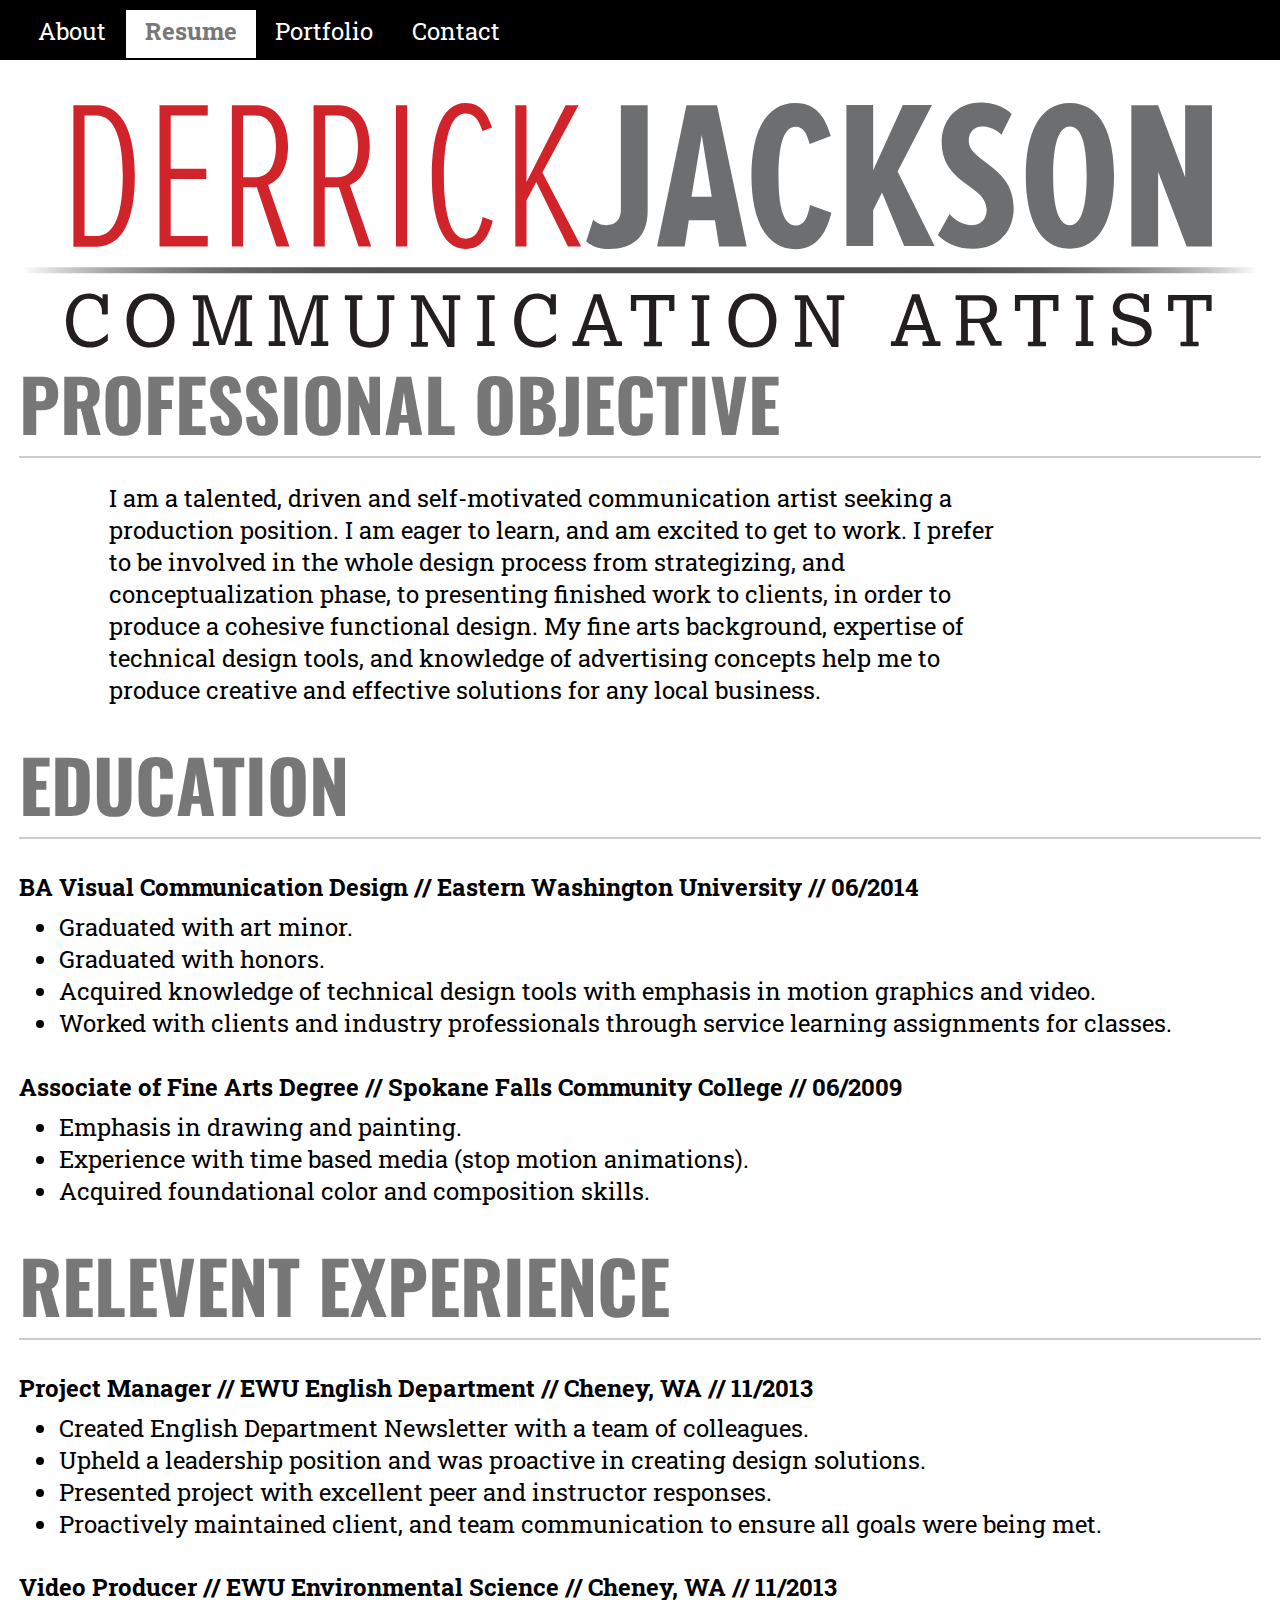
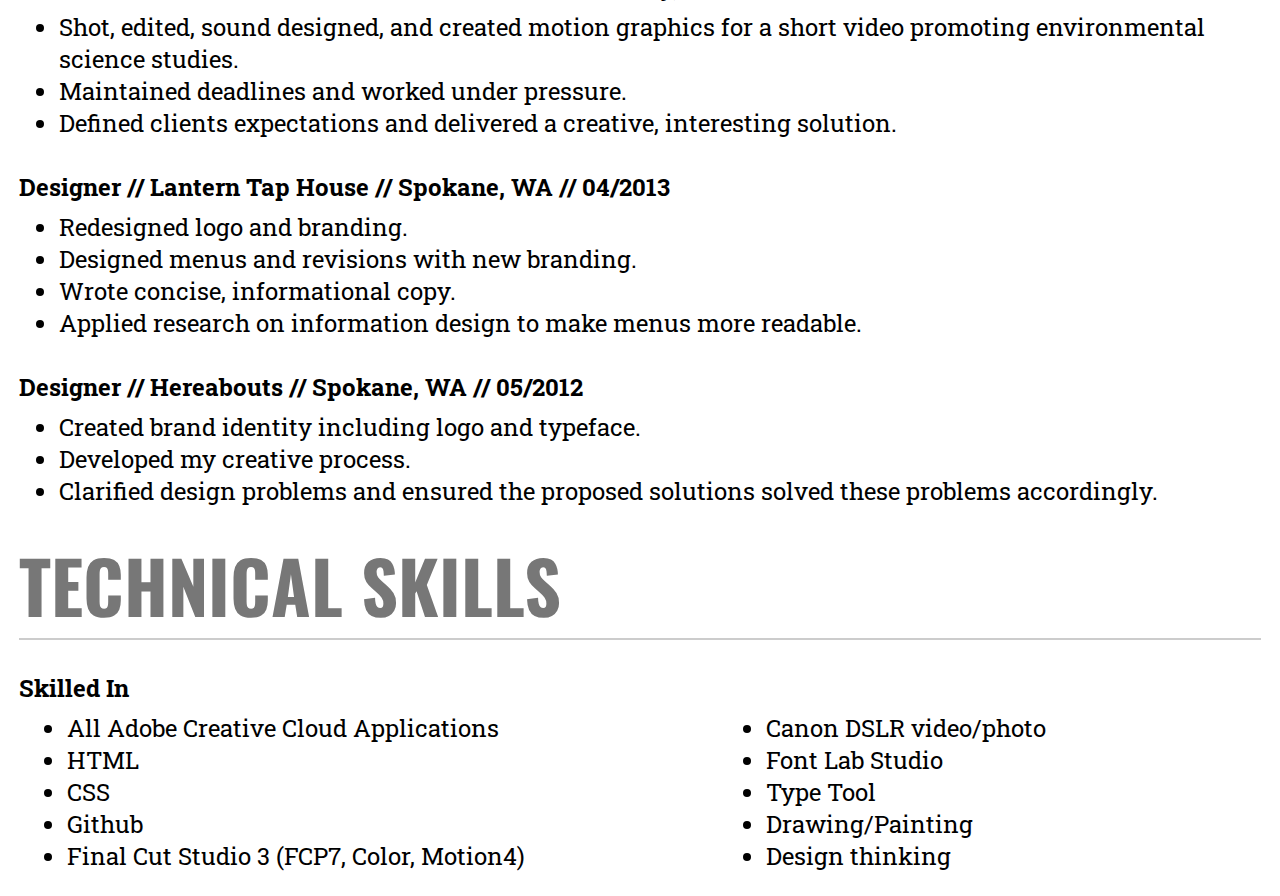
<file: resume.html>
<!doctype html>
<html lang="en">
<head>
  <link href='http://fonts.googleapis.com/css?family=Oswald:400,700' rel='stylesheet' type='text/css'>
  <link href='http://fonts.googleapis.com/css?family=Roboto+Slab:300,700' rel='stylesheet' type='text/css'>
  <meta charset="UTF-8" />
  <meta name="viewport" content="initial-scale=1.0, width=device-width" />
  <title>Resume</title>
  <link rel="stylesheet" href="css/normalize.css">
  <link rel="stylesheet" href="css/gridpak.css">				
  <link rel="stylesheet" href="css/styles.css">	
  <link rel="icon" href="favicon.png">
</head>
<body id="resume">
	
	<div class="page">
	
		<nav class="row">
			<ul class="col logo">
			  <li><a href="index.html" id="homenav">About</a></li>
			  <li><a href="resume.html" id="resumenav">Resume</a></li>
			  <li><a href="gallery.html">Portfolio</a></li>
			  <li><a href="https://derrickjackson.typeform.com/to/O4UPXD" target="_blank"id="contactnav">Contact</a></li>
			</ul>						
		</nav>
		<div class="row">
			<div class="logo col">
				<object data="img/my_logo.svg" type="image/svg+xml" class="chart">
					<a href="img/my_logo.svg">
					<!--[if lte IE 8 ]-->
					<img src="img/my_logo.gif" alt="my logo">
					<!--[endif]-->
				</object>
			</div>
		</div>
        <div class="row">
			<div class="col span_7">
				<h2>professional objective</h2>

				<p>I am a talented, driven and self-motivated communication artist seeking a production position. I am eager to learn, and am excited to get to work. I prefer to be involved in the whole design process from strategizing, and conceptualization phase, to presenting finished work to clients, in order to produce a cohesive functional design. My fine arts background, expertise of technical design tools, and knowledge of advertising concepts help me to produce creative and effective solutions for any local business.</p>

				<h2>education</h2>

				<h4 class="first">BA Visual Communication Design // Eastern Washington University // 06/2014</h4>

				<ul class="hlist">
					<li>Graduated with art minor.</li>
					<li>Graduated with honors.</li>
					<li>Acquired knowledge of technical design tools with emphasis in motion graphics and video.</li>
					<li>Worked with clients and industry professionals through service learning assignments for classes.</li>
				</ul>

				<h4>Associate of Fine Arts Degree // Spokane Falls Community College // 06/2009</h4>

				<ul class="hlist">
					<li>Emphasis in drawing and painting.</li>
					<li>Experience with time based media (stop motion animations).</li>
					<li>Acquired foundational color and composition skills.</li>
				</ul>

				<h2>relevent experience</h2>

				<h4 class="first">Project Manager // EWU English Department // Cheney, WA // 11/2013</h4>

				<ul class="hlist">
					<li>Created English Department Newsletter with a team of colleagues.</li>
					<li>Upheld a leadership position and was proactive in creating design solutions.</li>
					<li>Presented project with excellent peer and instructor responses.</li>
					<li>Proactively maintained client, and team communication to ensure all goals were being met. </li>
				</ul>

				<h4>Video Producer // EWU Environmental Science // Cheney, WA // 11/2013</h4>

				<ul class="hlist">
					<li>Shot, edited, sound designed, and created motion graphics for a short video promoting environmental science studies.</li>
					<li>Maintained deadlines and worked under pressure.</li>
					<li>Defined clients expectations and delivered a creative, interesting solution.</li>
				</ul>

				<h4>Designer // Lantern Tap House // Spokane, WA // 04/2013</h4>

				<ul class="hlist">
					<li>Redesigned logo and branding.</li>
					<li>Designed menus and revisions with new branding.</li>
					<li>Wrote concise, informational copy.</li>
					<li>Applied research on information design to make menus more readable. </li>
				</ul>

				<h4>Designer // Hereabouts // Spokane, WA // 05/2012</h4>

				<ul class="hlist">
					<li>Created brand identity including logo and typeface.</li>
					<li>Developed my creative process.</li>
					<li>Clarified design problems and ensured the proposed solutions solved these problems accordingly.</li>
				</ul>


				<h2>technical skills</h2>

				<h4 class="first">Skilled In</h4>
				<div class="row">
					<ul class="col list-1">
						<li>All Adobe Creative Cloud Applications</li>
						<li>HTML</li>
						<li>CSS</li>
						<li>Github</li>
						<li>Final Cut Studio 3 (FCP7, Color, Motion4)</li>
					</ul>
				</div>
				<div class="row">
					<ul class="col list-2">
						<li>Canon DSLR video/photo</li>
						<li>Font Lab Studio</li>
						<li>Type Tool</li>
						<li>Drawing/Painting</li>
						<li>Design thinking</li>
					</ul>
				</div>
			</div>
		</div>

	</div>
</body>
</html>
</file>
<file: css/gridpak.css>
/*!
 * Gridpak Beta CSS
 *
 * Generator - http://gridpak.com/
 * Created by @erskinedesign
 */
 
 

/* Reusable column setup */
.col {
    border:0px solid rgba(0,0,0,0);
    float:left;
    -webkit-box-sizing:border-box;
    -moz-box-sizing:border-box;
    box-sizing:border-box;
    -moz-background-clip:padding-box !important;
    -webkit-background-clip:padding-box !important;
    background-clip:padding-box !important;
}



    /* 1. 1 Column Grid 0px - 479px 
    ----------------------------------------------------------------------------- 
    
    Span 1:    100%
    
    ----------------------------------------------------------------------------- */

    @media screen and (min-width: 0px) and (max-width: 479px) {
        
        .col {
            margin-left:2%;
        	padding:0 1.5%;
        }
        
        .row .col:first-child {
            margin-left:0;
        }

        body {
            font-size: .7em;
        }
        p {
            padding: 0 4em 0 2em;
        }
        .lightbox-target:target a.lightbox-close {
            top: 28px;
        }
        
        
        /*
        Add your semantic classnames in alongside their corresponding spans here. e.g.
        
        .span_3,
        .my_semantic_class_name {
            ...
        }
        */
        
        .span_1, .logo, .vid, .list-1, .list-2 {
            margin-left:0;
            width:100%;
        }

    }

    /* 2. 3 Column Grid 480px - 779px 
    ----------------------------------------------------------------------------- 
    
    Span 1:    32.0%
    Span 2:    66.0%
    Span 3:    100%
    
    ----------------------------------------------------------------------------- */

    @media screen and (min-width: 480px) and (max-width: 779px) {
        
        .col {
            margin-left:2%;
        	padding:0 1.5%;
        }
        
        .row .col:first-child {
            margin-left:0;
        }
        
        
        
        .span_1 {
            width:32.0%;
        }
        .span_2 {
            width:66.0%;
        }
        .span_3, .logo, .vid, .list-1, .list-2 {
            margin-left:0;
            width:100%;
        }
    }

    /* 3. 5 Column Grid 780px - 959px 
    ----------------------------------------------------------------------------- 
    
    Span 1:    18.4%
    Span 2:    38.8%
    Span 3:    59.2%
    Span 4:    79.6%
    Span 5:    100%
    
    ----------------------------------------------------------------------------- */

    @media screen and (min-width: 780px) and (max-width: 959px) {
        
        .col {
            margin-left:2%;
        	padding:0 1.5%;
        }
        
        .row .col:first-child {
            margin-left:0;
        }
        
        
        
        .span_1 {
            width:18.4%;
        }
        .span_2, .list-2 {
            width:38.8%;
        }
        .span_3, .list-1 {
            width:59.2%;
        }
        .span_4 {
            width:79.6%;
        }
        .span_5, .logo, .vid {
            margin-left:0;
            width:100%;
        }

        /*object {
            margin-top: em;
        }*/
    }

    /* 4. 7 Column Grid 960px - 1259px 
    ----------------------------------------------------------------------------- 
    
    Span 1:    12.5714285714%
    Span 2:    27.1428571429%
    Span 3:    41.7142857143%
    Span 4:    56.2857142857%
    Span 5:    70.8571428571%
    Span 6:    85.4285714286%
    Span 7:    100%
    
    ----------------------------------------------------------------------------- */

    @media screen and (min-width: 960px) and (max-width: 1259px) {
        
        .col {
            margin-left:2%;
        	padding:0 1.5%;
        }
        
        .row .col:first-child {
            margin-left:0;
        }
        
        
        
        .span_1 {
            width:12.5714285714%;
        }
        .span_2 {
            width:27.1428571429%;
        }
        .span_3, .list-2 {
            width:41.7142857143%;
        }
        .span_4 , .list-1{
            width:56.2857142857%;
        }
        .span_5 {
            width:70.8571428571%;
        }
        .span_6 {
            width:85.4285714286%;
        }
        .span_7, .logo, .vid {
            margin-left:0;
            width:100%;
        }

        body {
            font-size: 1.2em;
        }
        body#about a#homenav,
        body#resume a#resumenav,
        body#portfolio a#portfolionav {
            
            border-bottom: 3px solid white !important; 
        }
        nav a:hover {
            border-bottom: 3px solid white !important;
        }
    }

    /* 5. 7 Column Grid 1260px - Infinity 
    ----------------------------------------------------------------------------- 
    
    Span 1:    12.5714285714%
    Span 2:    27.1428571429%
    Span 3:    41.7142857143%
    Span 4:    56.2857142857%
    Span 5:    70.8571428571%
    Span 6:    85.4285714286%
    Span 7:    100%
    
    ----------------------------------------------------------------------------- */

    @media screen and (min-width: 1260px) {
        
        .col {
            margin-left:2%;
        	padding:0 1.5%;
        }
        
        .row .col:first-child {
            margin-left:0;
        }
        
        
        
        .span_1 {
            width:12.5714285714%;
        }
        .span_2 {
            width:27.1428571429%;
        }
        .span_3, .list-2 {
            width:41.7142857143%;
        }
        .span_4, .list-1 {
            width:56.2857142857%;
        }
        .span_5 {
            width:70.8571428571%;
        }
        .span_6 {
            width:85.4285714286%;
        }
        .span_7, .logo, .vid {
            margin-left:0;
            width:100%;
        }
        body {
            font-size: 1.5em;
        }
        body#about a#homenav,
        body#resume a#resumenav,
        body#portfolio a#portfolionav {
            
            border-bottom: 6px solid white !important; 
        }
        nav a:hover {
            border-bottom: 6px solid white !important;
        }
    }
</file>
<file: css/styles.css>
/* this is my logo positioning */
object {
  position: relative;
  float: right;
  /* margin: 4.5em .5em 2em .5em; */
  z-index: 2;
  max-width: 26em; /* 400px */
}

.logo object {
  top: 0;
  left: 0;
  z-index: 0;
  margin-top: 4.25em;
  width: 100%;
  max-width: 100%;
}
p {
  padding: 0 10em 0 3.75em; /* 0 160px 0 60px */
}
.mainpic {
  position: absolute;
  z-index: 1;
  background: url("../img/nessst_pic.jpg") no-repeat;
  width: 59.625em; /* 954px */
  height: 35.1875em; /* 563px */
  top: 2.5em; /* 40px */
}
h2.afterpic {
  margin-top: 420px; /* 350px */
}

.container {
  width: 100%;
  margin: 0 auto;
  max-width: 1000px;
}
footer.row p.col {
  border-top: 2px solid #CCCCCC;
  padding-top: 1em;
}

#menu-outer {
  height: 84px;
  background: url(images/bar-bg.jpg) repeat-x;
}

/* .table {
  display: table;    Allow the centering to work 
  margin: 0 auto;
} */

ul#horizontal-list {
  min-width: 696px;
  list-style: none;
  padding-top: 20px;
  }
  ul#horizontal-list li {
    display: inline;
  }

nav ul {
  padding: 0;
  margin: 0 auto;
  width: 100%;
  max-width: 100%;
  background: black;
  height: 2.5em;
  list-style: none;
  position: fixed;
  z-index: 2;
  top: 0;
}

nav li {
  display: inline;
  float: left;
  padding: .625em 0;
}

nav a:link, nav a:visited {
  padding: .2em .8em; /* 7px 20px */
  color: white;
  text-decoration: none;
}
nav a:hover {
  color: black;
  background: white;
  font-weight: bold;
  border-bottom: 1px solid white;
}

h2 {
  font-family: 'Oswald', sans-serif;
  font-size: 3em;
  margin: 0;
  color: #777;
  text-transform: uppercase;
  border-bottom: 2px solid #CCCCCC;
}

p.last {
  margin-bottom: 40px;
}



body#about a#homenav,
body#resume a#resumenav,
body#portfolio a#portfolionav {
    color: #777;
    background: white;
    font-weight: bold;
    border-bottom: 1px solid white;
}

.group:after {
  content: "";
  display: table;
  clear: both;
}

.vid {
  position: relative;
  padding-bottom: 56.25%; /* 16:9 */
  padding-top: 25px;
  height: 0;
  margin-bottom: 1.5em;
  z-index: -2;
}
.vid iframe, .vid video {
  position: absolute;
  top: 0;
  left: 0;
  width: 100%;
  height: 100%;
  max-width: 854px;
  max-height: 480px;
  margin-left: 1.75em;
  z-index: -1;
}

.list-1, .list-2 {
  padding-left: 2em;
}

ul.hlist, ul.list-1, ul.list-2 {
  margin-top: -1em;
}

@media screen and (max-width: 875px) {
  .mainpic {
    display: none;
  }
    object + ul {
    left: 10px;
  }
    object {
    top: 0;
    left: 0;
    z-index: 0;
    /* margin-top: 3.75em; */
    width: 100%;
    max-width: 100%;
  }
    object + ul {
    display: none;
  }
    h2.afterpic {
    margin-top: 1em;
  }
  p {
    padding-right: 5em;
  }
  h2 + ul a:link, h2 + ul a:visited {
    font-size: .625em;
    padding: auto 5px;
  }
}

@media screen and (min-width: 835px) {
    .vid {
    padding-bottom: 0; /* 16:9 */
   /* padding-top: 0;*/
   height: 480px;
   width: 853px;
  }
}

/* css lightbox adapted from http://www.designcouch.com/home/why/2013/11/01/responsive-css3-lightbox-with-no-javascript/ */

/*Eliminates padding, centers the thumbnail */

body, html {
padding: 0;
margin: 0 auto;
text-align: left;
font-family: 'Roboto Slab', serif;
max-width: 1800px;
}

/* Styles the thumbnail */

a.lightbox img {
height: 150px;
border: 3px solid white;
box-shadow: 0px 0px 8px rgba(0,0,0,.3);
margin: 20px;
}

/* Styles the lightbox, removes it from sight and adds the fade-in transition */

.lightbox-target {
position: fixed;
top: -100%;
width: 100%;
background: rgba(0,0,0,.7);
width: 100%;
opacity: 0;
-webkit-transition: opacity .5s ease-in-out;
-moz-transition: opacity .5s ease-in-out;
-o-transition: opacity .5s ease-in-out;
transition: opacity .5s ease-in-out;
overflow: hidden;
}

/* Styles the lightbox image, centers it vertically and horizontally, adds the zoom-in transition and makes it responsive using a combination of margin and absolute positioning */

.lightbox-target img {
margin: auto;
position: absolute;
top: 0;
left:0;
right:0;
bottom: 0;
max-height: 0%;
max-width: 0%;
border: 3px solid white;
box-shadow: 0px 0px 8px rgba(0,0,0,.3);
box-sizing: border-box;
-webkit-transition: .5s ease-in-out;
-moz-transition: .5s ease-in-out;
-o-transition: .5s ease-in-out;
transition: .5s ease-in-out;
}

/* Styles the close link, adds the slide down transition */

a.lightbox-close {
display: block;
width:50px;
height:50px;
box-sizing: border-box;
background: white;
color: black;
text-decoration: none;
position: absolute;
top: -80px;
right: 0;
-webkit-transition: .5s ease-in-out;
-moz-transition: .5s ease-in-out;
-o-transition: .5s ease-in-out;
transition: .5s ease-in-out;
}

/* Provides part of the "X" to eliminate an image from the close link */

a.lightbox-close:before {
content: "";
display: block;
height: 30px;
width: 1px;
background: black;
position: absolute;
left: 26px;
top:10px;
-webkit-transform:rotate(45deg);
-moz-transform:rotate(45deg);
-o-transform:rotate(45deg);
transform:rotate(45deg);
}

/* Provides part of the "X" to eliminate an image from the close link */

a.lightbox-close:after {
content: "";
display: block;
height: 30px;
width: 1px;
background: black;
position: absolute;
left: 26px;
top:10px;
-webkit-transform:rotate(-45deg);
-moz-transform:rotate(-45deg);
-o-transform:rotate(-45deg);
transform:rotate(-45deg);
}

/* Uses the :target pseudo-class to perform the animations upon clicking the .lightbox-target anchor */

.lightbox-target:target {
opacity: 1;
top: 0;
bottom: 0;
}

.lightbox-target:target img {
max-height: 100%;
max-width: 100%;
}

.lightbox-target:target a.lightbox-close {
top: 50px;
}
</file>
